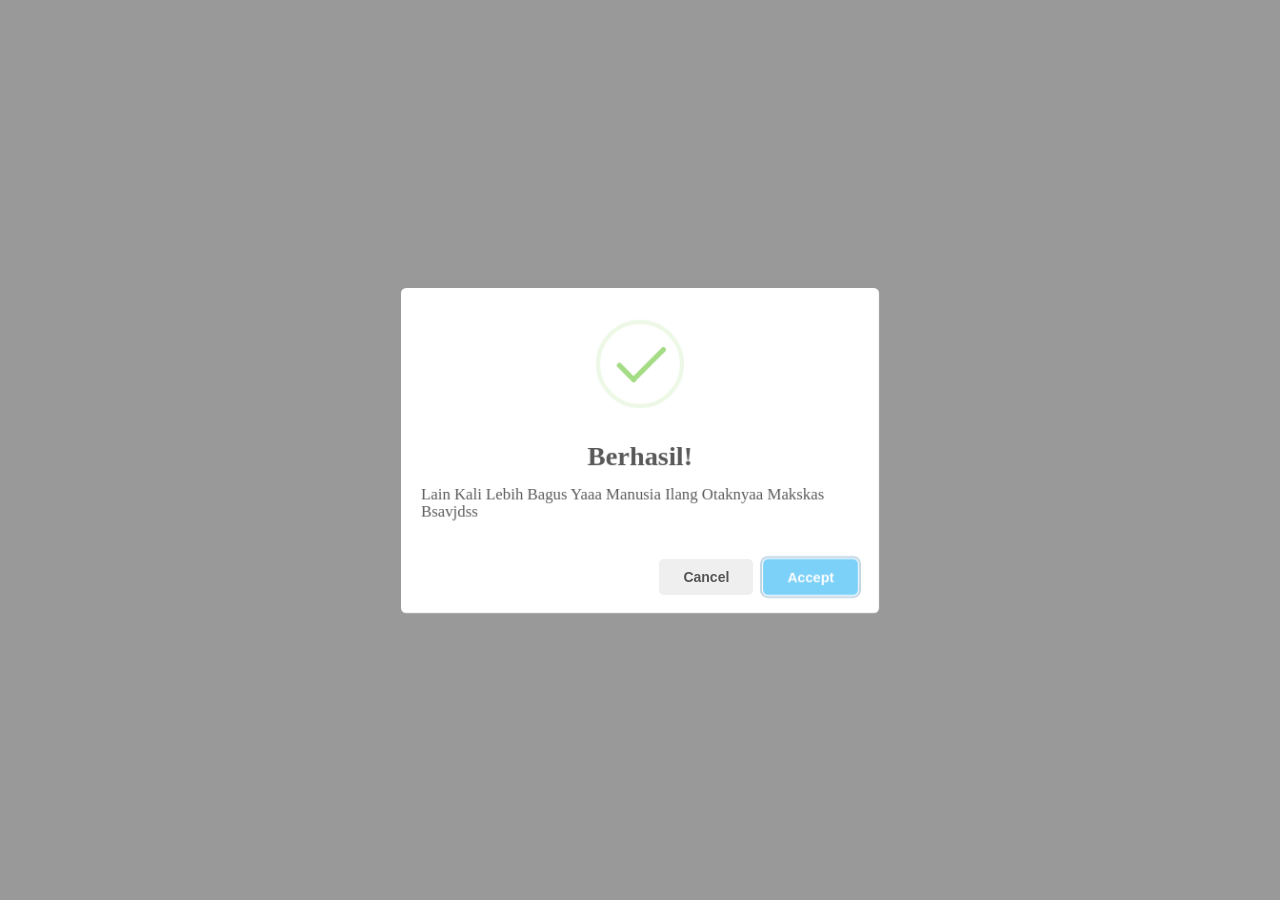
<file: public/library/sweetalert/index.html>
<!DOCTYPE html>
<html lang="en">
  <head>
    <meta charset="UTF-8" />
    <meta http-equiv="X-UA-Compatible" content="IE=edge" />
    <meta name="viewport" content="width=device-width, initial-scale=1.0" />
    <title>Document</title>
  </head>
  <body>
    <script src="sweetalert.js"></script>
    <script>
      swal({
        title: "Are you sure?",
        text: "Once deleted, you will not be able to recover this imaginary file!",
        icon: "warning",
        buttons: true,
        dangerMode: true,
      }).then((willDelete) => {
        if (willDelete) {
          swal("Poof! Your imaginary file has been deleted!", {
            icon: "success",
          });
        } else {
          swal("Your imaginary file is safe!");
        }
      });
      
      swal({
        title: "Berhasil!",
        text: "Lain Kali Lebih Bagus Yaaa Manusia Ilang Otaknyaa Makskas Bsavjdss",
        icon: "success", // warning, success, error, info
        timer: false,

        className: "text-center",
        content: {
          element: "div",
          attributes: {
            value: "",
          },
        },
        buttons: {
          cancel: {
            text: "Cancel",
            value: false,
            visible: true,
            className: "",
            closeModal: true,
          },
          confirm: {
            text: "Accept",
            value: true,
            visible: true,
            className: "bg-primary",
            closeModal: true,
          },
        },
        dangerMode: false,
        closeOnClickOutside: false,
        closeOnEsc: true,
      });
    </script>
  </body>
</html>
</file>
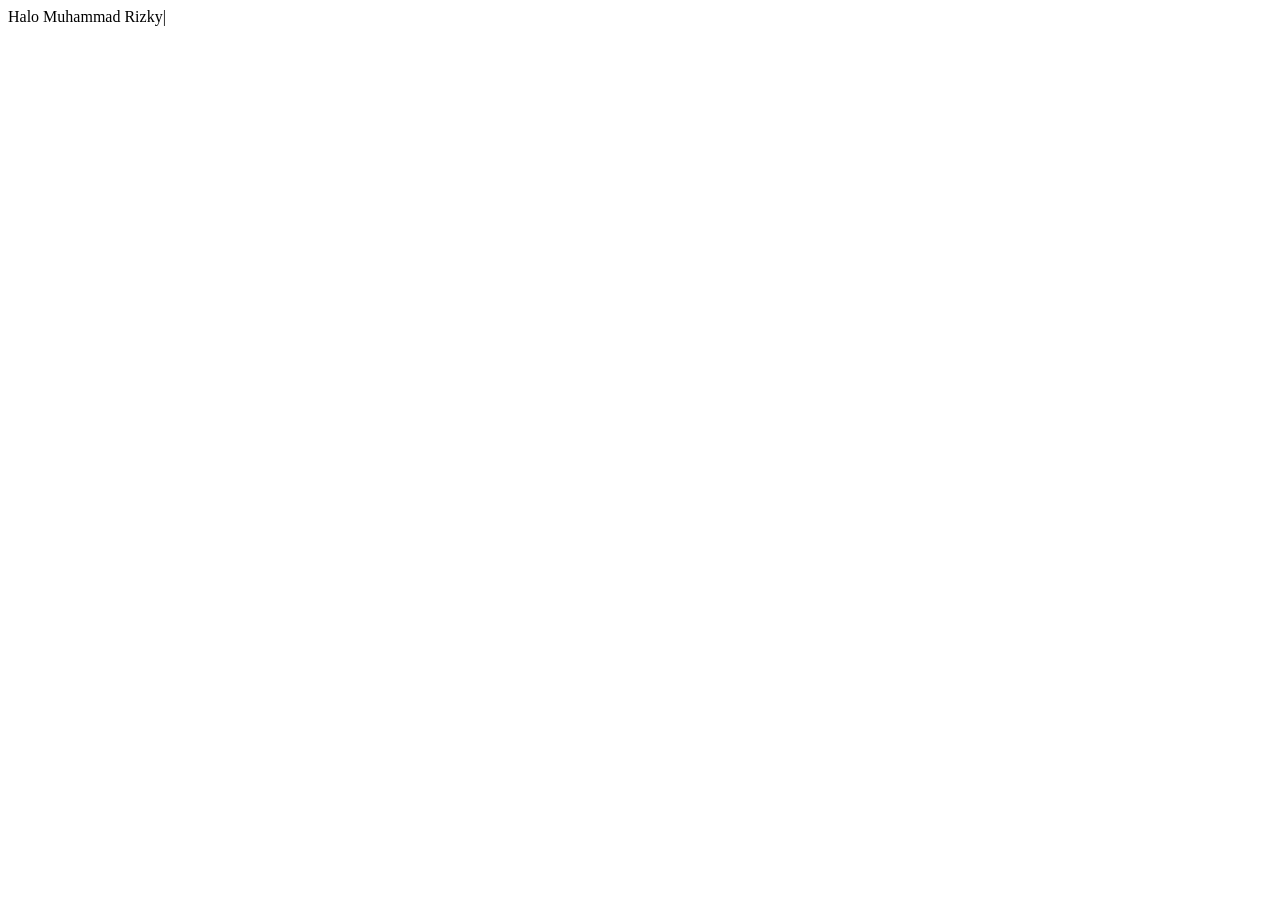
<file: public/library/typedjs/index.html>
<!DOCTYPE html>
<html lang="en">
  <head>
    <meta charset="UTF-8" />
    <meta http-equiv="X-UA-Compatible" content="IE=edge" />
    <meta name="viewport" content="width=device-width, initial-scale=1.0" />
    <title>Ultah</title>
  </head>
  <body>
    <span>Halo <span id="typed"></span></div>
    <!-- <script src="https://cdn.jsdelivr.net/npm/typed.js@2.0.12"></script> -->
    <script src="typed.js"></script>
    <script>
      let oke = new Typed("#typed", {
        startDelay: 0,
        typeSpeed: 50,
        backSpeed: 20,
        // strings: ["git push --force ^1000\n `pushed to origin with option force`"],
        strings: [
          "Muhammad Rizky",
          "Muhammad Irfan",
          "Rahmat Abdillah",
          "Raihan Majid Setyoputra",
          //   "Lorem ipsum dolor sit amet consectetur adipisicing elit. Natus, recusandae? Similique dolores molestias natus. Odit, magnam, deserunt incidunt id sequi natus ex ut exercitationem quaerat tempore totam deleniti sunt accusantium officia doloribus. Tempore laborum perspiciatis accusantium ea qui maiores non quaerat tenetur provident eos hic, sed error repellat corporis optio sapiente neque quod nobis dolorum excepturi reprehenderit quasi debitis? Cumque, atque facilis eius quidem nesciunt eos totam eveniet. Eius suscipit adipisci sunt maiores similique eaque delectus vero laborum blanditiis impedit. Quis sequi quasi cumque iusto, nesciunt atque molestias sed, qui sit harum mollitia dolore laboriosam consequatur nostrum perferendis necessitatibus architecto.",
        ],
        attr: null, // Ex: placeholder, value, null. default:null
        stringsElement: null,
        smartBackspace: true,
        shuffle: false, // Acak list kalimat
        showCursor: true,
        cursorChar: "|",
        autoInsertCss: true,
        loop: false,
        loopCount: Infinity,
        fadeOut: false,
        fadeOutClass: "typed-fade-out",
        fadeOutDelay: 500,
        backDelay: 700,
        bindInputFocusEvents: false,
      });
    </script>
  </body>
</html>
</file>
